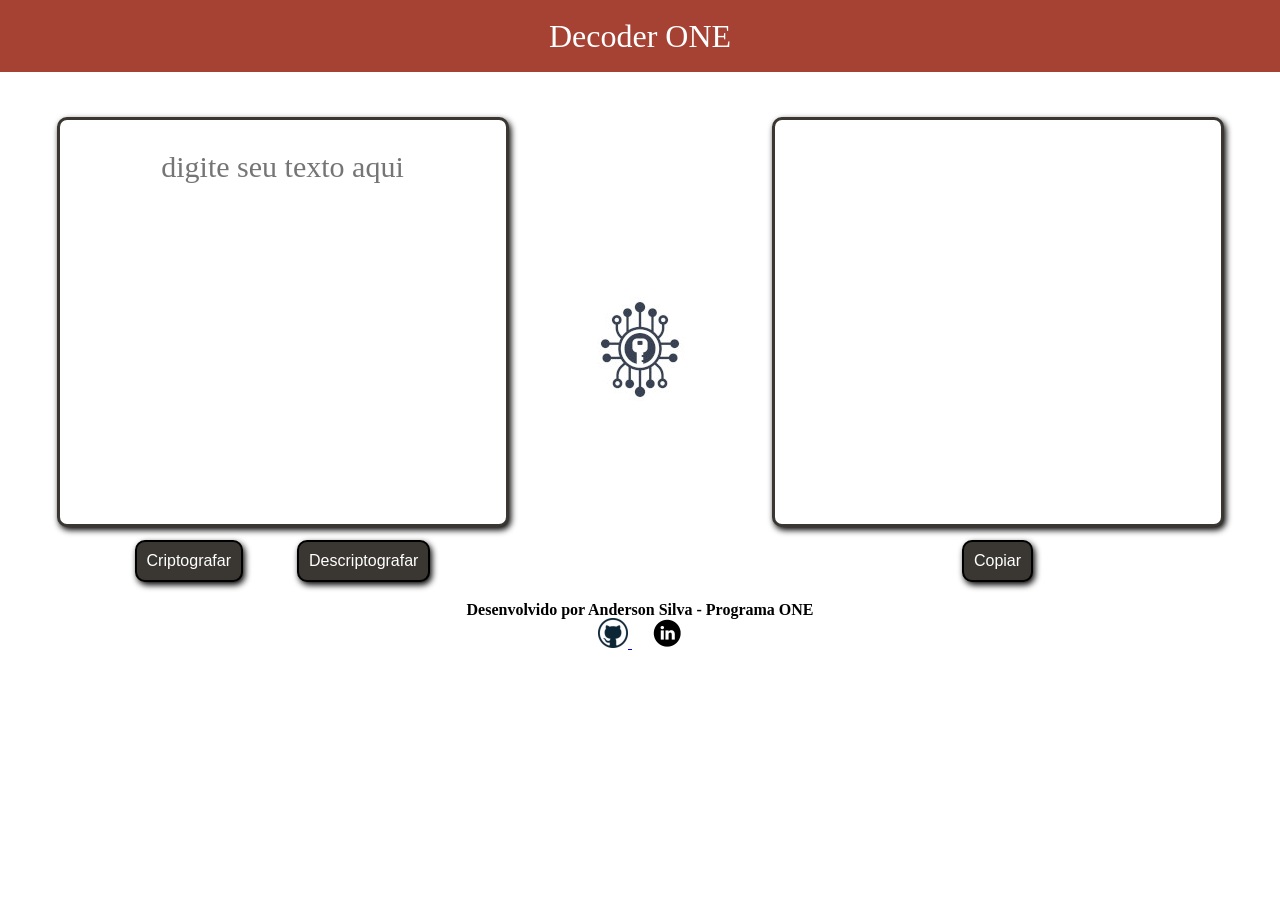
<file: index.html>
<!DOCTYPE html>
<html lang="pt-br">
<head>
    <meta charset="UTF-8">
    <meta http-equiv="X-UA-Compatible" content="IE=edge">
    <meta name="viewport" content="width=device-width, initial-scale=1.0">
    <link rel="stylesheet" href="reset.css">
    <link rel="stylesheet" href="style.css">
    <title>Decodificador - Anderson</title>
</head>
<body>
    <div>
        <header>
            <h1>Decoder ONE</h1>
        </header>
    </div>
    <main>
        <div class="caixasarea">
            <div class="caixatxt">
                <textarea id="txtAreaRecebe" name="txtarea" rows="13" cols="50" required wrap="hard" placeholder="Digite seu texto aqui"></textarea>
                <br>
                <input type ="button" value="Criptografar" id="bCrip" onclick="criptografar()">
                <input type="button" value="Descriptografar" id="bDescrip" onclick="descriptografar()">
            </div>
            <div class="imagemchave">
                <figure>
                    <img src="imagens/chavekey1.jpg" alt="Imagem simbolo chave criptografar" class="tamanhokey">
                </figure>
            </div>
            <div class="caixatxt2">
                
                <textarea id="txtAreaDevolve" name="txtarea" rows="13" cols="50" readonly>
                </textarea>
                <br>
                <input type="button" value="Copiar" id="bCopiar" onclick="copiartxt()">
            </div>
        </div>
    </main>
    <footer>
        <p><strong>Desenvolvido por Anderson Silva - Programa ONE</strong></p>

        <a href="https://github.com/Anderson-ds10" target="_blank">
            <img src="imagens/github2.png" alt="imagem.png" class="imagemfooter">
        </a>
        <a href="www.linkedin.com/in/anderson-silva-dev" target="_blank">
            <img src="imagens/linkedin2.png" alt="imagem.png" class="imagemfooter">
        </a>
    </footer>
    <script src="funcao.js"></script>
    
    
</body>
</html>
</file>
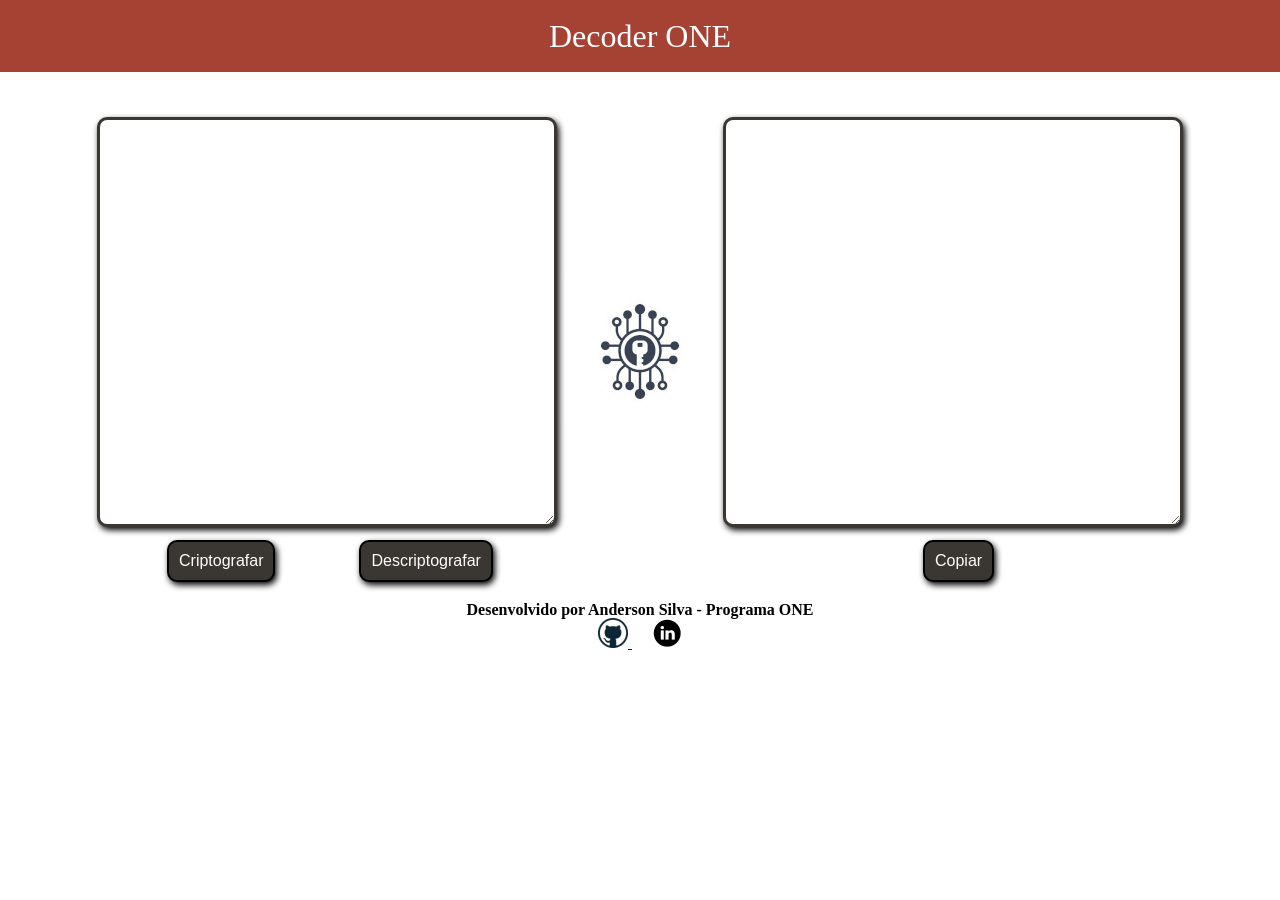
<file: Challenges-ONE/decodificador/index.html>
<!DOCTYPE html>
<html lang="pt-br">
<head>
    <meta charset="UTF-8">
    <meta http-equiv="X-UA-Compatible" content="IE=edge">
    <meta name="viewport" content="width=device-width, initial-scale=1.0">
    <link rel="stylesheet" href="reset.css">
    <link rel="stylesheet" href="style.css">
    <title>Decodificador - Anderson</title>
</head>
<body>
    <div>
        <header>
            <h1>Decoder ONE</h1>
        </header>
    </div>
    <main>
        <div class="caixasarea">
            <div class="caixatxt">
                <textarea id="txtAreaRecebe" name="txtarea" rows="13" cols="50" required wrap="hard" placeholder="Digite seu texto aqui">
                </textarea>
                <br>
                <input type ="button" value="Criptografar" id="bCrip" onclick="criptografar()">
                <input type="button" value="Descriptografar" id="bDescrip" onclick="descriptografar()">
            </div>
            <figure>
                <img src="imagens/chavekey1.jpg" alt="Imagem simbolo chave criptografar">
            </figure>
            <div class="caixatxt2">
                
                <textarea id="txtAreaDevolve" name="txtarea" rows="13" cols="50" readonly>
                </textarea>
                <br>
                <input type="button" value="Copiar" id="bCopiar" onclick="copiartxt()">
            </div>
        </div>
    </main>
    <footer>
        <p><strong>Desenvolvido por Anderson Silva - Programa ONE</strong></p>

        <a href="https://github.com/Anderson-ds10" target="_blank">
            <img src="imagens/github2.png" alt="imagem.png" class="imagemfooter">
        </a>
        <a href="www.linkedin.com/in/anderson-silva-dev" target="_blank">
            <img src="imagens/linkedin2.png" alt="imagem.png" class="imagemfooter">
        </a>
    </footer>
    <script src="funcao.js"></script>
    
    
</body>
</html>
</file>
<file: style.css>
@charset "UTF8";
header{
    text-align: center;
    background-color: #A54234;
    color: white;
    padding: 20px;
    font-size: 2em;
    width: auto;
}
textarea{
    font-family: inherit;
    font-size: 25px;
    box-sizing: border-box;
    width: 80%;
    height: 410px;
    text-align: center;
    padding: 30px;
    border: 3px solid #3A3632;
    border-radius: 10px;
    box-shadow: 2px 3px 6px black;
    text-transform: lowercase;
    resize: none;
}
textarea::placeholder{
    font-size: 30px;
}
.caixasarea{
    margin: 5vh 0 0 0;
    width: 100%;
    display: flex;
    flex-direction: row;
    justify-content: center;
    align-items: center;
}
div.caixatxt{
    display: inline-block;
    text-align: center;
}
div.caixatxt2{
    display: inline-block;
    text-align: center;
}
.imagemchave{
    display: flex;
}
#bCrip{
    display: inline-block;
    border: 2px solid black;
    margin-top: 10px;
    border-radius: 10px;
    box-shadow: 2px 3px 6px black;
    padding: 10px;
    background-color: #3A3632;
    color: white;
    font-size: 16px;
}
#bCrip:hover{
    background-color: #A54234;
    transform: scale(1.1);
}
#bDescrip{
    display: inline-block;
    margin-left: 50px;
    margin-top: 10px;
    border: 2px solid black;
    border-radius: 10px;
    box-shadow: 2px 3px 6px black;
    padding: 10px;
    background-color: #3A3632;
    color: white;
    font-size: 16px;
}
#bDescrip:hover{
    background-color: #A54234;
    transform: scale(1.1);
}
#bCopiar{
    display: inline-block;
    margin-top: 10px;
    border: 2px solid black;
    border-radius: 10px;
    box-shadow: 2px 3px 6px black;
    padding: 10px;
    background-color: #3A3632;
    color: white;
    font-size: 16px;
}
#bCopiar:hover{
    background-color: #A54234;
    transform: scale(1.1);
}
footer{
    margin-top: 20px;
    text-align: center;
}
footer p {
    font-weight: bold;
}
a{
    padding: 10px;
}
.imagemfooter:hover{
    transform: scale(1.2);
}

@media only screen and (max-width: 800px){
 .caixasarea{
    display: block;
    width: auto;
 }
 .tamanhokey {
    display: block;
    margin: auto;
 }
 .imagemchave{
    display: block;
    margin: auto;
    padding: 8px;
 }
}
@media only screen and (max-width: 550px){
    #bCrip, #bDescrip, #bCopiar{
        padding: 8px;
        font-size: 13px;
    }
    .tamanhokey{
        width: 100px;
    }
}
</file>
<file: Challenges-ONE/decodificador/style.css>
@charset "UTF8";
header{
    text-align: center;
    background-color: #A54234;
    color: white;
    padding: 20px;
    font-size: 2em;
    width: auto;
}
textarea{
    font-family: inherit;
    font-size: 25px;
    box-sizing: border-box;
    width: 460px;
    height: 410px;
    text-align: center;
    padding: 30px;
    border: 3px solid #3A3632;
    border-radius: 10px;
    box-shadow: 2px 3px 6px black;
    text-transform: lowercase;
}
textarea::placeholder{
    font-size: 30px;
}
.caixasarea{
    margin: 5vh 0 0 0;
    width: 100%;
    display: flex;
    flex-direction: row;
    justify-content: center;
    align-items: center;
}
div.caixatxt{
    display: inline-block;
}
div.caixatxt2{
    display: inline-block;
}
figure{
    display: flex;
    padding: 8px;
}
#bCrip{
    display: inline-block;
    margin: 10px 0 0 70px;
    border: 2px solid black;
    border-radius: 10px;
    box-shadow: 2px 3px 6px black;
    padding: 10px;
    background-color: #3A3632;
    color: white;
    font-size: 16px;
}
#bCrip:hover{
    font-size: 18px;
    background-color: #A54234;
    transition: 0.5s;
}
#bDescrip{
    display: inline-block;
    margin: 10px 0 0 80px;
    border: 2px solid black;
    border-radius: 10px;
    box-shadow: 2px 3px 6px black;
    padding: 10px;
    background-color: #3A3632;
    color: white;
    font-size: 16px;
}
#bDescrip:hover{
    font-size: 18px;
    background-color: #A54234;
    transition: 0.5s;
}
#bCopiar{
    display: inline-block;
    margin: 10px 0 0 200px;
    border: 2px solid black;
    border-radius: 10px;
    box-shadow: 2px 3px 6px black;
    padding: 10px;
    background-color: #3A3632;
    color: white;
    font-size: 16px;
}
#bCopiar:hover{
    font-size: 18px;
    background-color: #A54234;
    transition: 0.5s;
}
footer{
    margin-top: 20px;
    text-align: center;
}
footer p {
    font-weight: bold;
}
a{
    padding: 10px;
}
.imagemfooter:hover{
    width: 35px;
    transition: 10s;
}

/*@media screen and (max-width: 900px){
    .caixasarea{
        width: auto;
        display: flex;
    }
}
</file>
